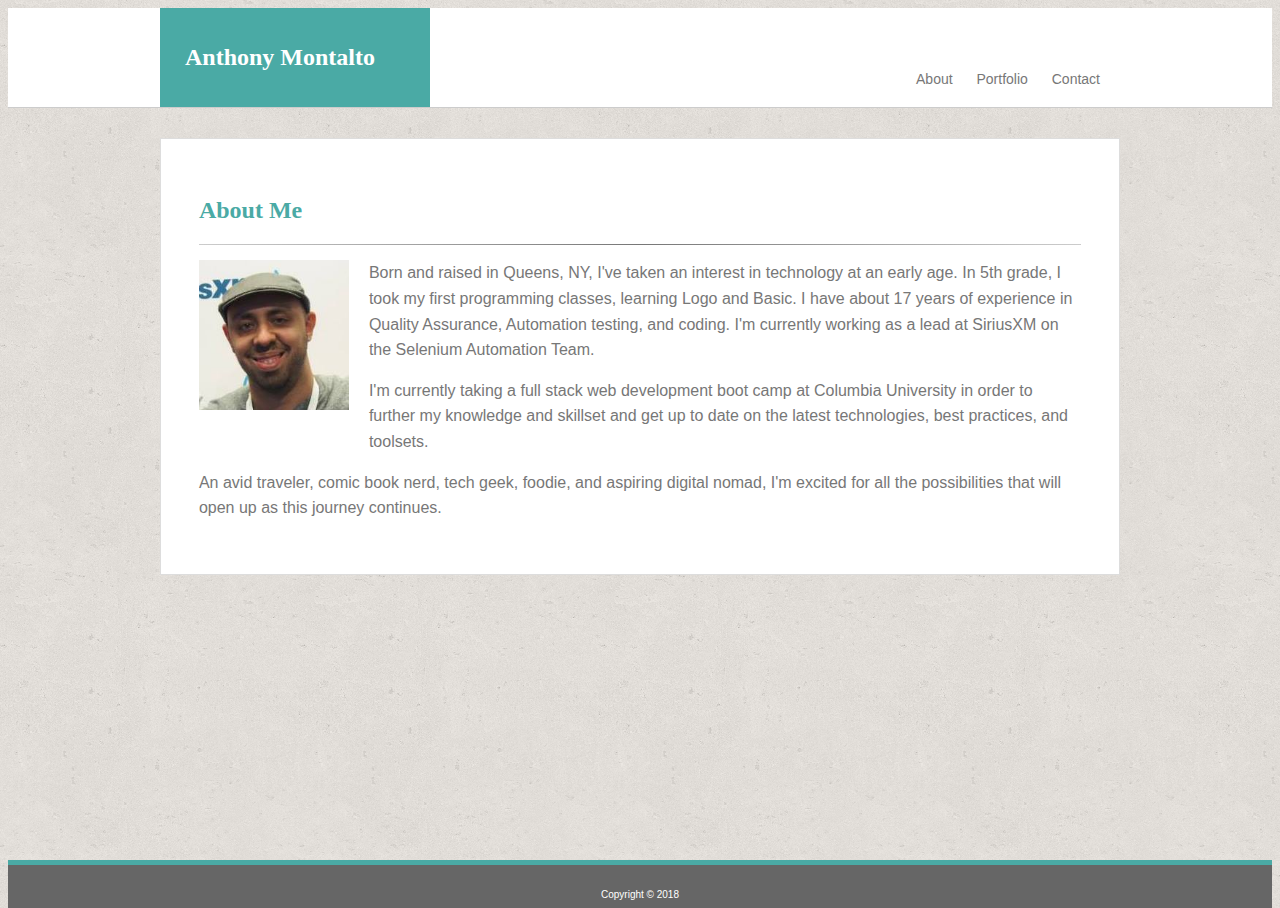
<file: index.html>
<!DOCTYPE html>
<html lang="en-us">

<head>
    <meta charset="utf-8">
    <meta name="viewport" content="width=device-width, initial-scale=1, shrink-to-fit=no">
    <title>Anthony Montalto - About</title>
    <link rel="stylesheet" type="text/css" href="https://meyerweb.com/eric/tools/css/reset/reset.css">
    <link rel="stylesheet" type="text/css" href="assets/css/style.css">
</head>

<body>
<div class="flexy">
  <header>
    <div id="innerHeader">  
        <!-- @todo add Name, and links for About, Portfolio, and Contact -->
        <div class="myname">
            <h1>Anthony Montalto</h1>
        </div>
        <div class="topnav">
            <a id="a_About" href="#">About</a>
            <a id="a_Portfolio" href="portfolio.html">Portfolio</a>
            <a id="a_Contact" href="contact.html">Contact</a>
        </div>
    </div>
  </header>

  <div class="clearfix"></div>

<div class="content">
  <section id="main">
    <div class="main_header">
        <h2>About Me</h2>
    </div>
    <hr>
    <div class="main_body">
        <img id="profilepic" src="assets/images/profilepic.jpg" alt="Anthony Montalto">
        
        <p class="maintxt">Born and raised in Queens, NY, I've taken an interest in technology at an early age. In 5th grade, I took my first programming classes, learning Logo and Basic. I have about 17 years of experience in Quality Assurance, Automation testing, and coding. I'm currently working as a lead at SiriusXM on the Selenium Automation Team.</p>
        <p class="maintxt">I'm currently taking a full stack web development boot camp at Columbia University in order to further my knowledge and skillset and get up to date on the latest technologies, best practices, and toolsets.</p>
        <p class="maintxt">An avid traveler, comic book nerd, tech geek, foodie, and aspiring digital nomad, I'm excited for all the possibilities that will open up as this journey continues.</p>

    </div>
  </section>
</div>  

  <footer>
      <p class="copy">Copyright &copy; 2018</p>
  </footer>
</div>
</body>

</html>
</file>
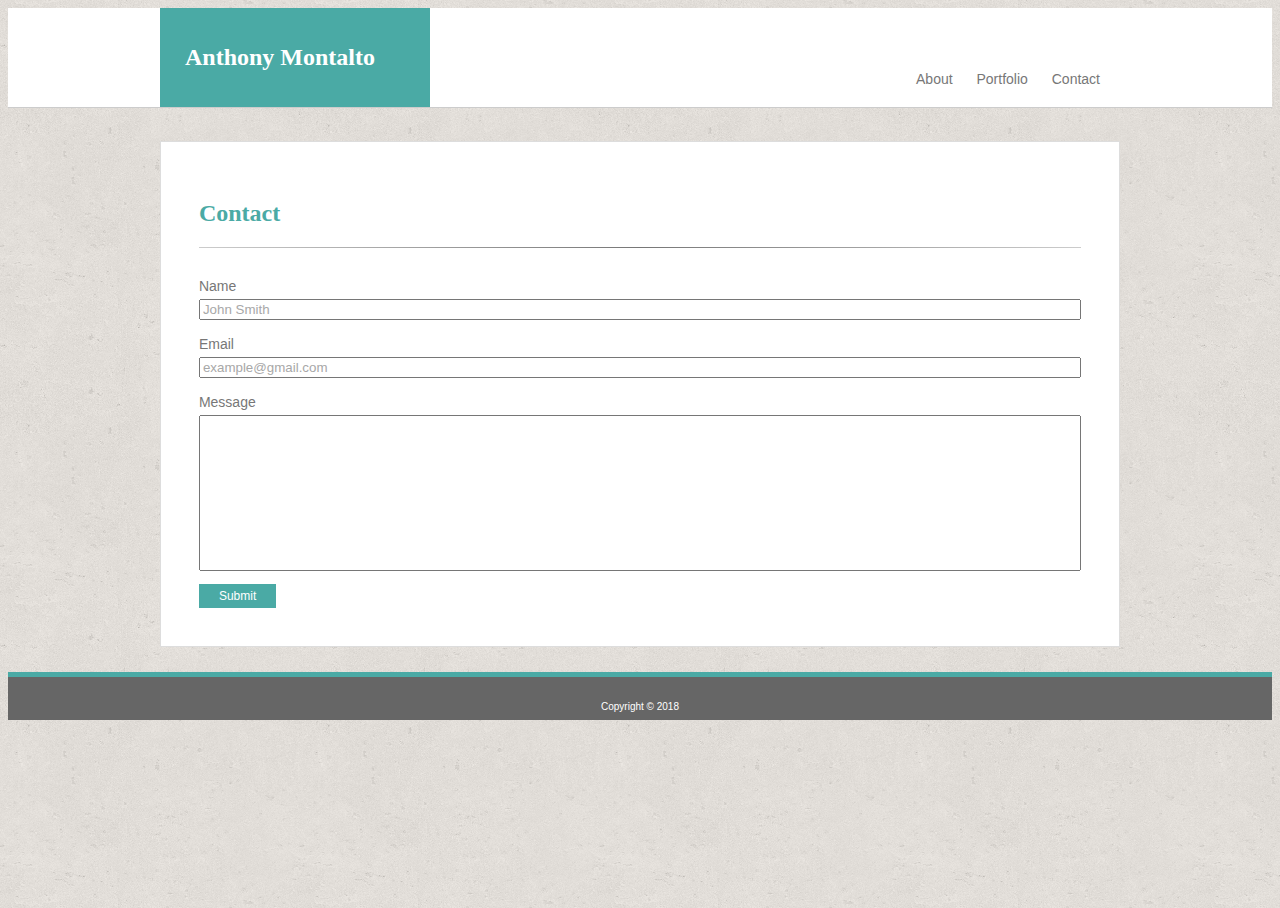
<file: contact.html>
<!DOCTYPE html>
<html lang="en-us">

<head>
    <meta charset="utf-8">
    <meta name="viewport" content="width=device-width, initial-scale=1, shrink-to-fit=no">
    
    <title>Anthony Montalto - Contact</title>
    <link rel="stylesheet" type="text/css" href="https://meyerweb.com/eric/tools/css/reset/reset.css">
    <link rel="stylesheet" type="text/css" href="assets/css/style.css">
    <link rel="stylesheet" type="text/css" href="assets/css/contact.css">
</head>

<body>
    <!-- HEADER / NAV -->
    <header>
        <div id="innerHeader">  
            <div class="myname">
                <h1>Anthony Montalto</h1>
            </div>
            <div class="topnav">
                <a id="a_About" href="index.html">About</a>
                <a id="a_Portfolio" href="portfolio.html">Portfolio</a>
                <a id="a_Contact" href="#">Contact</a>
            </div>
        </div>
    </header>
    
    <div class="clearfix"></div>

    <div class="content">
    <!-- MAIN -->
    <section id="main">
        <div class="main_header">
            <h2>Contact</h2>
        </div>
        <hr>
    <div class="main_body">
       <form id="myform">
           <div>
                Name <br>
                <input type="text" name="input-name" placeholder="John Smith"> <br><br>
            </div>
            <div>
                Email <br>
                <input type="text" name="input-email" placeholder="example@gmail.com"><br><br>
            </div>
            <div>
                Message <br>
                <textarea name="input-message" rows="10" cols="30">
                </textarea><br>
            </div>
            <div>
                <button class="btn" type="submit" onclick="alert('Thank You!')">Submit</button>
            </div>
       </form>
    </div>
    </section>
</div>

    <footer>
        <p class="copy">Copyright &copy; 2018</p>
    </footer>
</body>
</html>
</file>
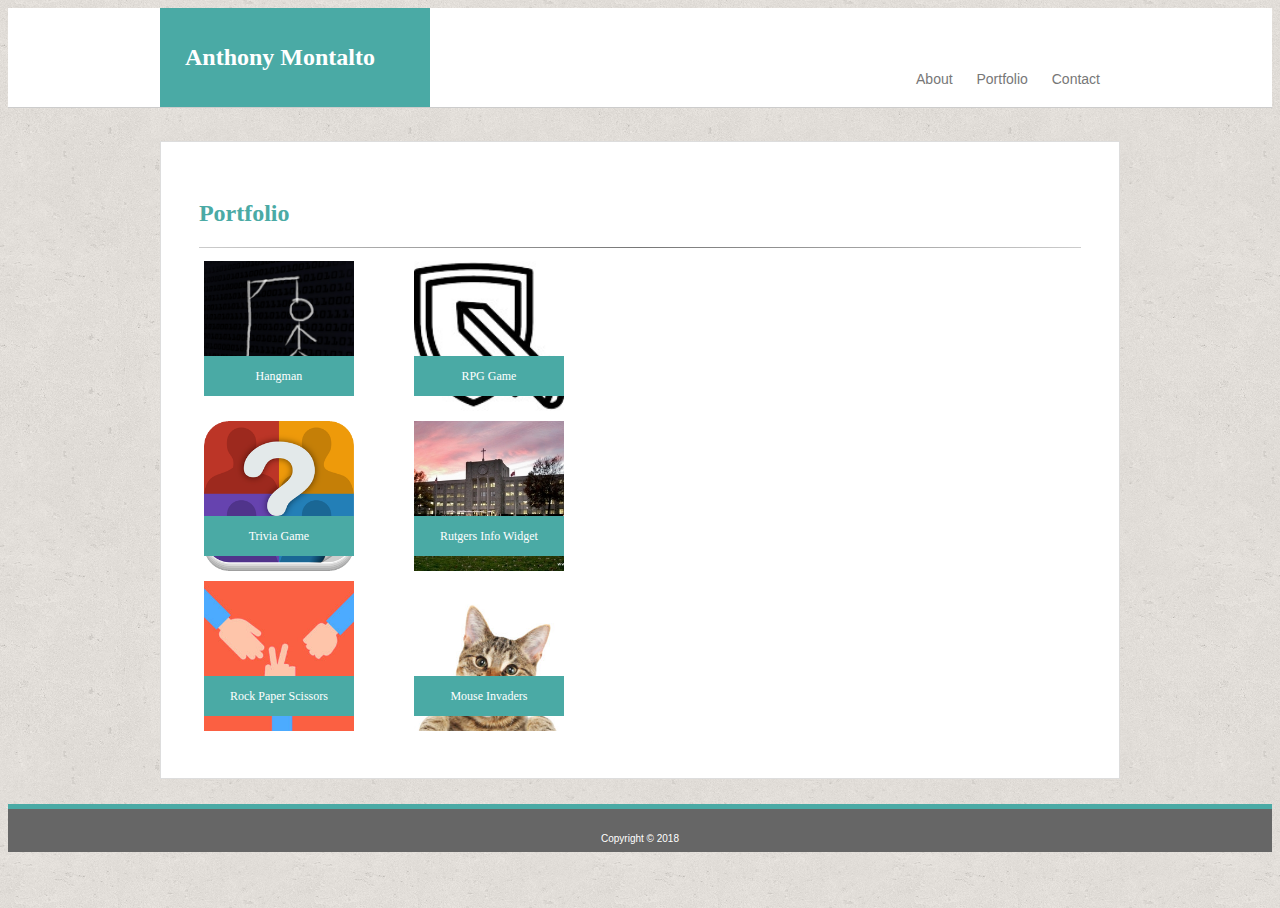
<file: portfolio.html>
<!DOCTYPE html>
<html lang="en-us">

<head>
    <meta charset="utf-8">
    <meta name="viewport" content="width=device-width, initial-scale=1, shrink-to-fit=no">
        
    <title>Anthony Montalto - Portfolio</title>
    <link rel="stylesheet" type="text/css" href="https://meyerweb.com/eric/tools/css/reset/reset.css">
    <link rel="stylesheet" type="text/css" href="assets/css/style.css">
    <link rel="stylesheet" type="text/css" href="assets/css/portfolio.css">

</head>

<body>

    <!-- HEADER / NAV -->
    <header>
            <div id="innerHeader">  
                <!-- @todo add Name, and links for About, Portfolio, and Contact -->
                <div class="myname">
                        <h1>Anthony Montalto</h1>
                </div>
                <div class="topnav">
                    <a id="a_About" href="index.html">About</a>
                    <a id="a_Portfolio" href="#">Portfolio</a>
                    <a id="a_Contact" href="contact.html">Contact</a>
                </div>
            </div>
          </header>
        
          <div class="clearfix"></div>

  <div class="content">
  <!-- MAIN -->
  <section id="main">
    <div class="main_header">
        <h2>Portfolio</h2>
    </div>
    <hr>
    <div class="main_body">
            <div class="container" id="a_hangman">
                    <a href="https://amontalto7.github.io/Word-Guess-Game/" target="_blank">
                        <img class="imgPortfolio" src="assets/images/hangman.jpg" alt="Hangman">
                        <div class="label">Hangman</div>
                    </a>
                </div>
                
                <div class="container" id="a_rpg">
                    <a href="#" target="_blank">
                        <img class="imgPortfolio" src="assets/images/rpg.jpg" alt="RPG Game">
                        <div class="label">RPG Game</div>
                    </a>
               </div>
        
               <div class="clearfix"> </div>
        
               <div class="container" id="a_trivia">
                   <a href="#" target="_blank">
                        <img class="imgPortfolio" src="assets/images/trivia.png" alt="Trivia Game">
                        <div class="label">Trivia Game</div>
                    </a>
               </div>
            
               <div class="container" id="a_rutgers">
                    <a href="#" target="_blank">
                        <img class="imgPortfolio" src="assets/images/college-photo_7760_256x256mm.jpg" alt="Rutgers Info Widget">
                        <div class="label">Rutgers Info Widget</div>
                    </a>
                </div>  
        
               <div class="clearfix"> </div>
               
               <div class="container" id="a_rps">
                    <a href="#" target="_blank">
                        <img class="imgPortfolio" src="assets/images/rps256x256bb.jpg" alt="Rock Paper Scissors">
                        <div class="label">Rock Paper Scissors</div>
                    </a>
                </div>
               
                <div class="container" id="a_mouse">
                    <a href="https://scratch.mit.edu/projects/239485554/#fullscreen" target="_blank"><img class="imgPortfolio" src="assets/images/CatDefender.jpg" alt="Mouse Invaders">
                        <div class="label">Mouse Invaders</div>
                    </a>
                </div>
         
    </div>
  </section>
</div>

  <footer>
      <p class="copy">Copyright &copy; 2018</p>
  </footer>

</body>

</html>
</file>
<file: assets/css/style.css>
* {
    box-sizing: border-box;
    position: relative;
    }

html, body {
    overflow-x: hidden;
    height: 100%;
  }

body {
    font-family: 'Arial', 'Helvetica Neue', Helvetica, sans-serif;
    background-color:#e3dfda;
    color: #777777;
    background-image: url("../images/cork-wallet.png");
        /* below code is screwing up formatting on portfolio and contact pages. https://css-tricks.com/couple-takes-sticky-footer/ */
}

.flexy {
    display: flex;
    flex-direction: column;
    height:100%;
}

/* a element pseudo classes */
a:link,
a:visited {
    text-decoration: none;
}

a:hover, 
a:active {
    text-decoration: underline;
}

#a_About,
#a_Portfolio,
#a_Contact  {
    margin: 10px;
    color: #777777;
}

/* Utility class */
.clearfix:: after {
    content: "";
    display: block;
    clear: both;
}

h1,
h2 {
    font-family: 'Georgia', Times, Times New Roman, serif;
    font-weight: bold;
    font-size: 1.5em;
}

h1 {
    color:#ffffff;
}

h2 {
    color: #4aaaa5;
}

.myname {
    background-color:#4aaaa5;
    width: 270px; 
    display: inline;
    float: left;
    position: relative;
    align-items: center;
    /* margin-left: 20px; */
    padding: 20px 25px 20px 25px;
}

.topnav {
    position: absolute;
    right:10px;
    bottom:20px;
    font-size: 14px;    
}

#innerHeader,
footer,
#main {
    width: 960px;
    margin-left: auto;
    margin-right: auto;    
}

header {
    background-color: #ffffff;
    width:100%;
    border-bottom: 1px solid #cccccc;
    border: 100%;
    position: relative;
    /* below is screwing up implementation of sticky footer code */
    display:inline-flex;
}

#innerHeader {
    /* make container fit the content */
    white-space: nowrap;
    display: inline-block;
}

.content {
    flex: 1 0 auto;
    margin-bottom: 25px;
}

#main {
    margin-top: 30px;
    background-color:#ffffff;
    border: 1px #dddddd solid;
    clear: both;
    padding: 3%;
}

#profilepic {
    float: left;
    display: inline;
    margin: 0px 20px 20px 0px;
    height: 150px;
    width: auto;
}


.maintxt {
    margin: 15px 0px 15px 0px;
    font-size: medium;
    line-height: 1.6;
}

footer {
    background-color: #666666;
    color: #ffffff; 
    border-top: #4aaaa5 5px solid;
    display:inline-block;
    white-space:nowrap;
    height: 3em;
    display: flex;
    align-items: center;
    padding-top: 1em;
    width: 100%;
    flex-shrink: 0;
}

.copy {
    font-size: x-small;
    bottom:0;
    margin-left: auto;
    margin-right: auto;
}

hr {
    border: 0;
    height: 1.5px;
    background: #777777;
    background-image: linear-gradient(to right, #ccc, #777777, #ccc);
}
</file>
<file: assets/css/contact.css>
.btn {
    background-color:#4aaaa5 ;
    color:#ffffff;
    font-size: 12px;
    padding: 5px 20px 5px 20px;
    margin-top: 10px;
    border:none;
    -webkit-transition-duration: 0.4s; /* Safari */
    transition-duration: 0.4s;
}

.btn:hover,
.btn:active
.btn:focus {
    background-color: #3b8884;
}

#myform {
    margin-top: 30px;
    font-size: 14px;
}

input, textarea {
    width: 100%;
    margin-top: 5px;
    resize: none;
}

::placeholder {
    color: #A8A8A8;
}

/* Clear placeholder text on focus */
input:focus::-webkit-input-placeholder {
    color: transparent;
}
</file>
<file: assets/css/portfolio.css>
.main_body {
    display: inline-block;
}

imgPortfolio {
    z-index: -99999;
    width: auto;
}

.container {
    float:left;
    margin: 5px;
    color: white;
    display: flex;
    height: 150px;
    width: 200px;
    
}

.imgPortfolio {
    /* object-fit: fill; */
     width: 150px;
    /*  height: auto; 
     */
    max-height: 100%;
    max-width: 100%;  
}

.label {
    position: absolute;
    font-family: 'Georgia', Times, Times New Roman, serif;
    font-size: 12px;
    bottom: 15px;
    background-color:#4aaaa5;
    color: white;
    width: 100%;
    height: 40px;
    display: flex;
    justify-content: center;
    align-items: center;
    -webkit-transition-duration: 0.4s; /* Safari */
    transition-duration: 0.4s;
}

.label:hover {
    background-color: #3b8884;
}
</file>
